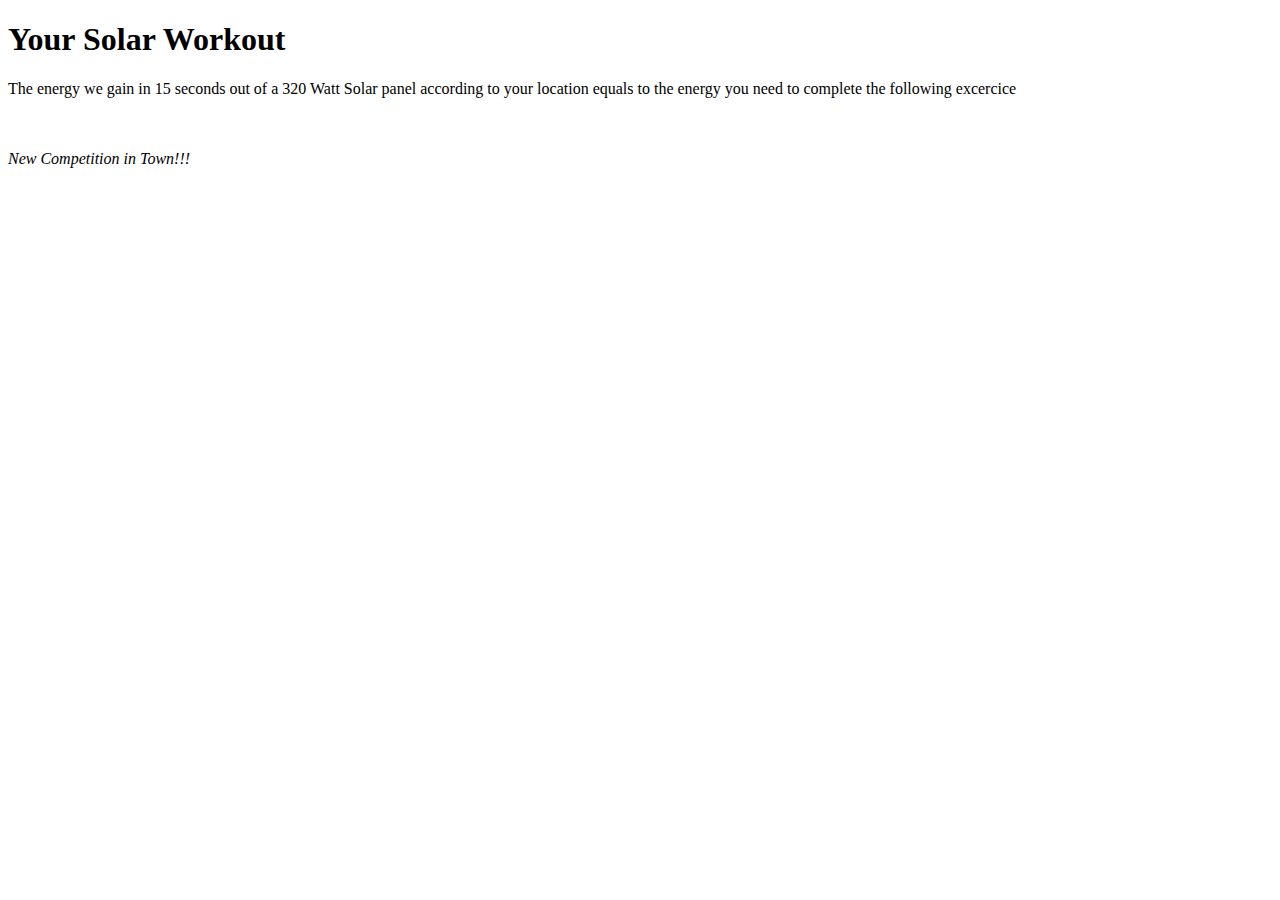
<file: workoutlayout.html>
<!DOCTYPE html>
<html>
<h1>
Your Solar Workout 
</h1>
<body>



<p> The energy we gain in 15 seconds out of a 320 Watt Solar panel according to your location equals to the energy you need to complete the following excercice <br>
<br>
<br>
<p> <i>New Competition in Town!!!</i></p>


</body>
</html>
</file>
